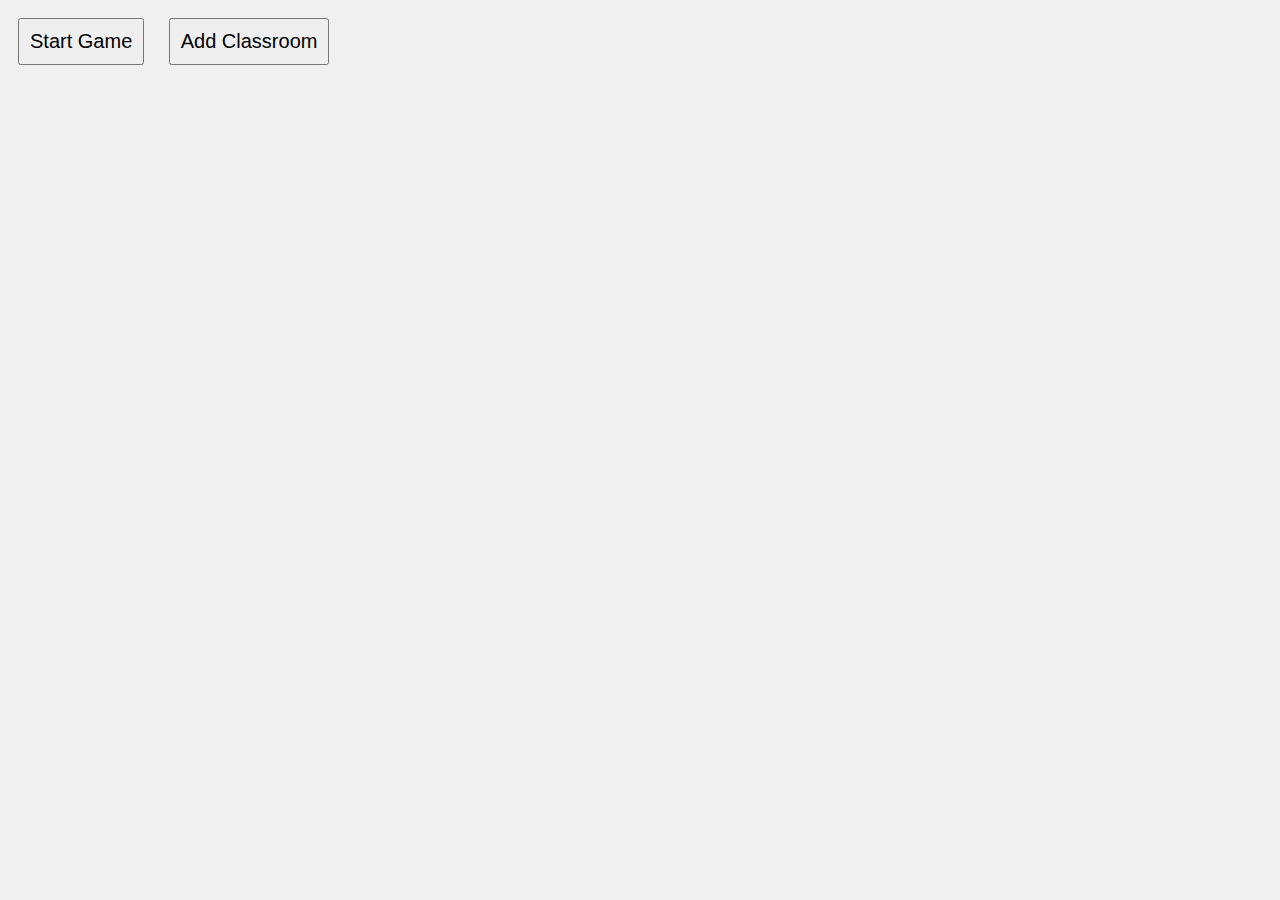
<file: index.html>
<!DOCTYPE html>
<html>
<head>
    <link rel="stylesheet" type="text/css" href="styles.css">
</head>
<body>
    <button id="startGame">Start Game</button>
    <button id="addClassroom">Add Classroom</button>
    <script src="main.js"></script>
</body>
</html>
</file>
<file: styles.css>
body {
    font-family: Arial, sans-serif;
    background-color: #f0f0f0;
}

button {
    font-size: 20px;
    padding: 10px;
    margin: 10px;
}
</file>
